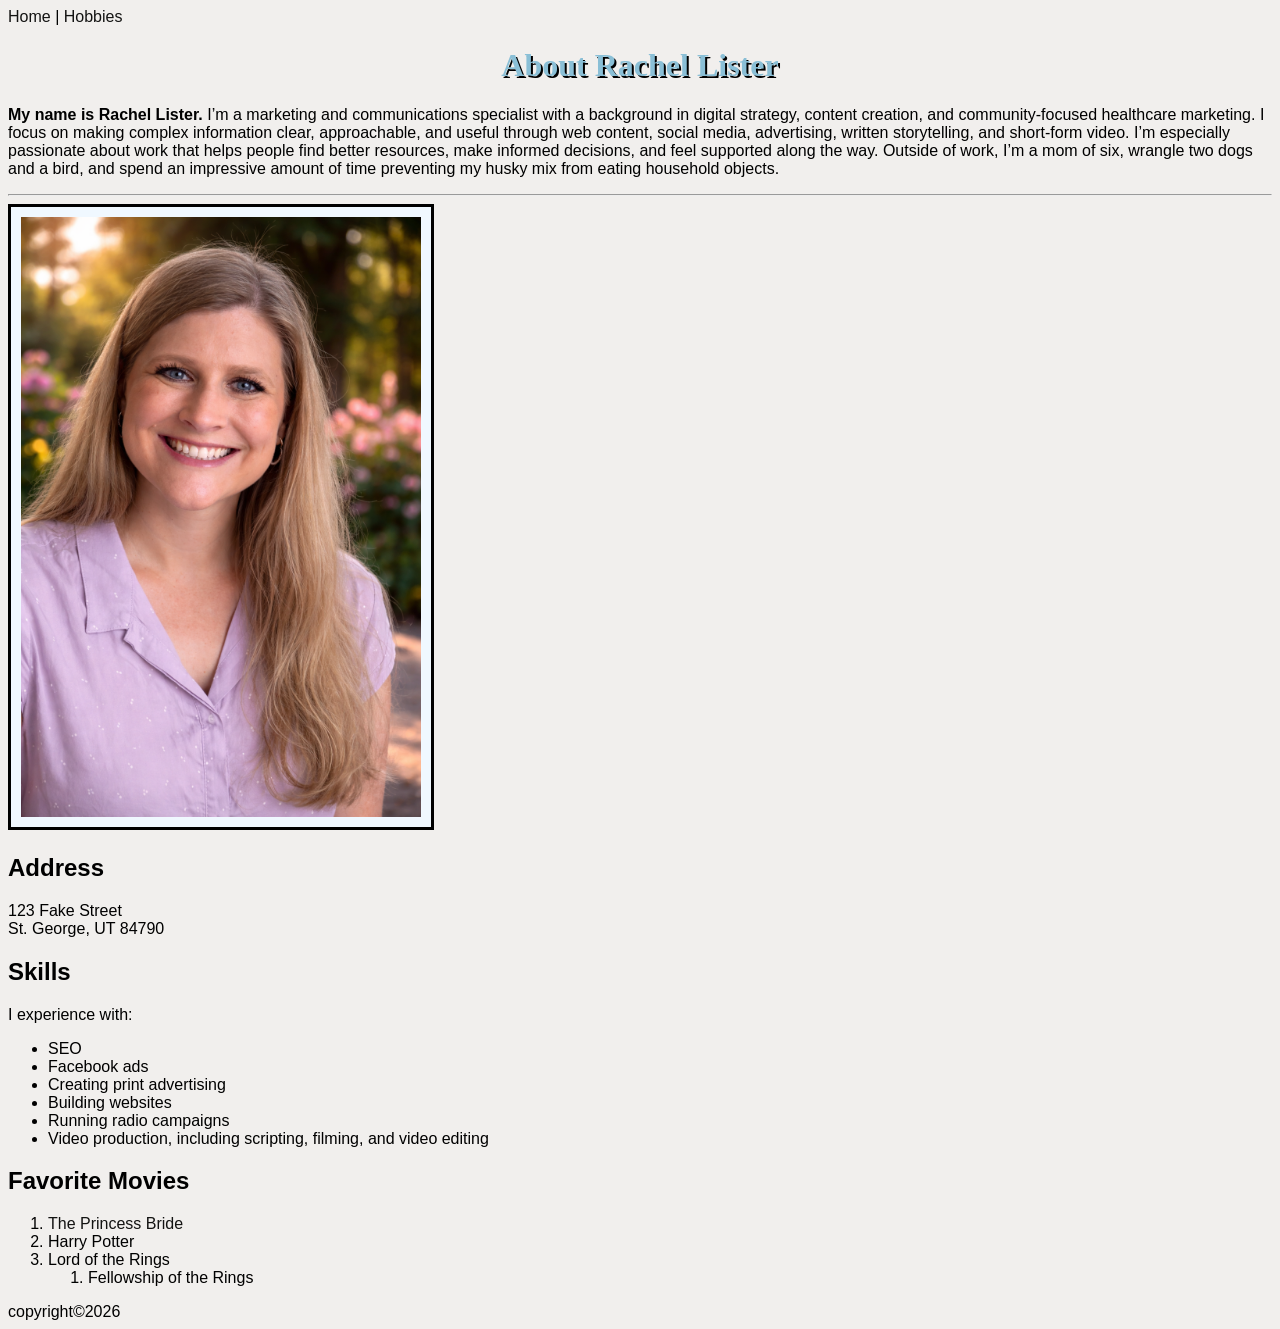
<file: index.html>
<!DOCTYPE html>
<html lang="en">
<head>
    <link rel="stylesheet" href="Styles.css">
    <meta charset="UTF-8">
    <meta name="viewport" content="width=device-width, initial-scale=1.0">
    <title>About Rachel Lister</title>
</head>
<body>
    <nav>
     <a href="index.html">Home</a> | <a href="Hobbies.html">Hobbies</a></nav>
<header><h1>About Rachel Lister</h1> </header> 

<main>
<p> <strong> My name is Rachel Lister. </strong>  I’m a marketing and communications specialist with a background in digital strategy, content creation, and community-focused healthcare marketing. I focus on making complex information clear, approachable, and useful through web content, social media, advertising, written storytelling, and short-form video. I’m especially passionate about work that helps people find better resources, make informed decisions, and feel supported along the way. Outside of work, I’m a mom of six, wrangle two dogs and a bird, and spend an impressive amount of time preventing my husky mix from eating household objects.</p>
<hr>
<img src="Images/rachel.PNG" alt="Rachel Lister" width="400">

<section>

    <h2>Address</h2>
    <p><div>123 Fake Street </div>
    St. George, UT 84790 <br>
    </p>
</section>

<section>

    <h2>Skills</h2>
    <p>I experience with: </p>
    <ul>
    <li>SEO</li>
    <li>Facebook ads</li>
    <li>Creating print advertising</li>
    <li>Building websites</li>
    <li>Running radio campaigns</li>
    <li>Video production, including scripting, filming, and video editing</li>
    </ul>
</section>

<section>

    <h2>Favorite Movies</h2>
    <ol>
    <li><a href="https://www.imdb.com/title/tt0093779/" target="_blank">The Princess Bride</a></li>
    <li>Harry Potter</li>
    <li>Lord of the Rings</li>
    <ol>
    <li>Fellowship of the Rings</li>

    </ul>
    </ol>
</section>

</main>

<footer>
    copyright&copy;2026
</footer>
</body>
</html>
</file>
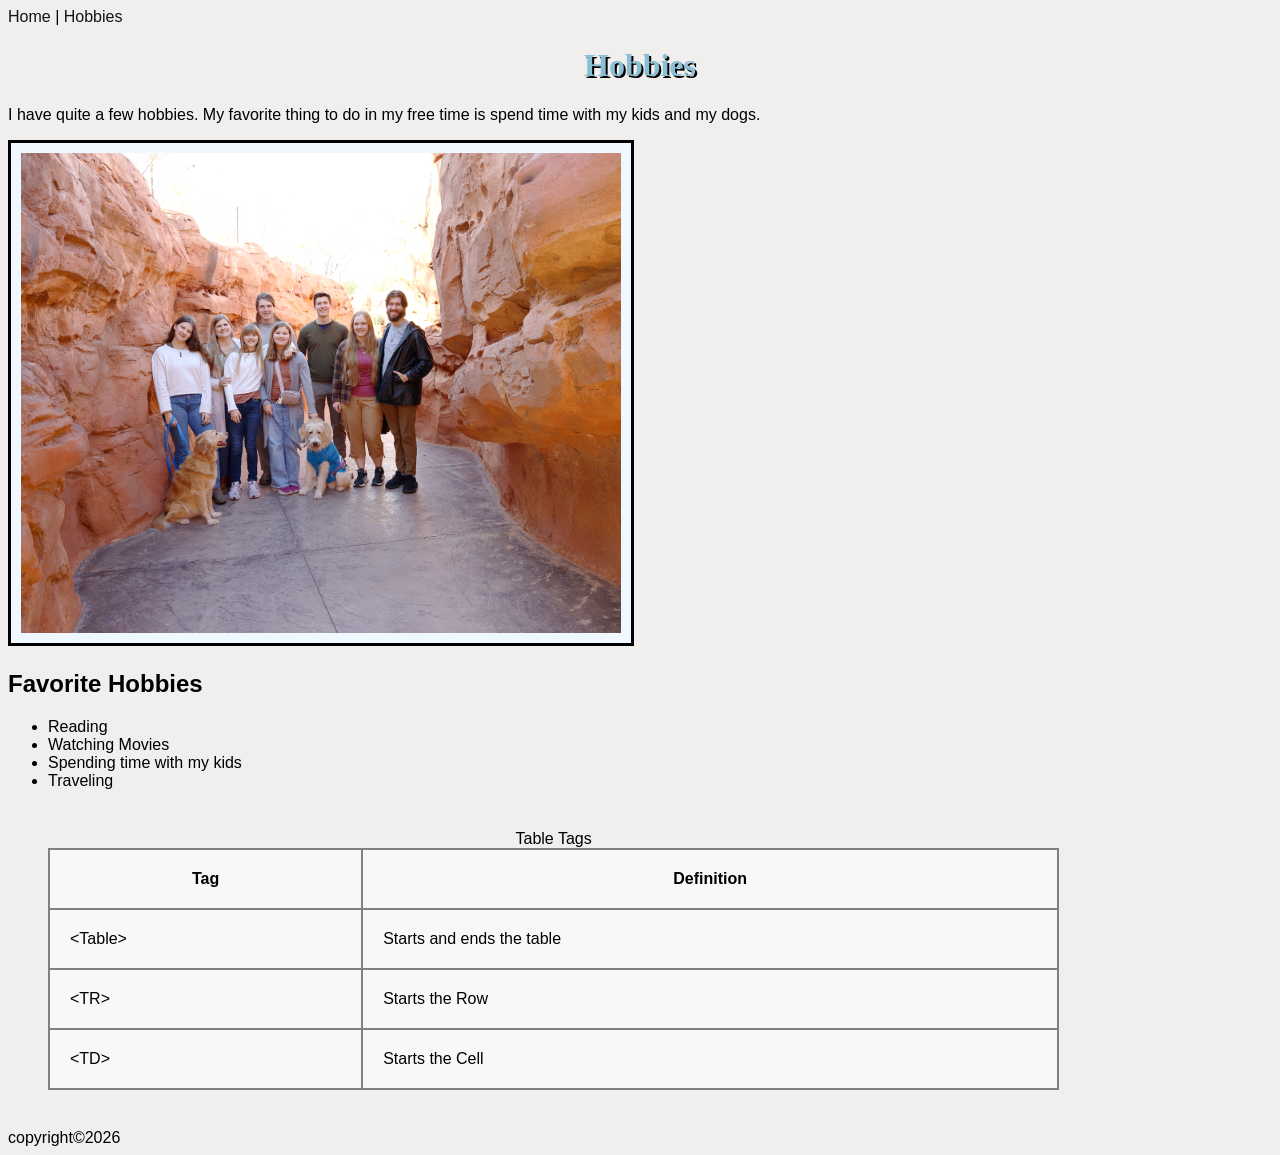
<file: Hobbies.html>
<!DOCTYPE html>
<html lang="en">
<head>
    <link rel="stylesheet" href="Styles.css">
    <meta charset="UTF-8">
    <meta name="viewport" content="width=device-width, initial-scale=1.0">
    <title>Rachel Lister: Hobbies</title>
</head>
<body>
   <nav><a href="index.html">Home</a> | <a href="Hobbies.html">Hobbies</a></nav> 

   <header>
<h1>Hobbies</h1></header>

<main>
    <p>I have quite a few hobbies. My favorite thing to do in my free time is spend time with my kids and my dogs.</p>
<img src="Images/Rachels Family.PNG" alt="Rachel's family picture" width="600">
<h2>Favorite Hobbies</h2>

    <ul>
<li>Reading</li>
<li>Watching Movies</li>
<li>Spending time with my kids</li>
<li>Traveling</li>

    </ul>
<table>
    <caption>Table Tags</caption>
    <tr>
    <th>    Tag</th> <th>Definition</th>

    </tr><td>&lt;Table&gt;</td><td>Starts and ends the table</td>
    <tr><td>&lt;TR&gt;</td><td>Starts the Row</td></tr>
    <tr><td>&lt;TD&gt;</td><td>Starts the Cell</td></tr>
    <tr>


    </tr>



    </tr>
</table></main>

<footer>
    copyright&copy;2026
</footer>

</body>
</html>
</file>
<file: Styles.css>
body{
    background-color:rgb(241, 239, 237) ;
    color: black;
    font-family: Verdana, Geneva, Tahoma, sans-serif;

}

h1{
    font-family: Georgia, 'Times New Roman', Times, serif;
    text-align: center;
    color: rgb(138, 191, 214);
    text-shadow: 2px 2px black;
}
IMG {
max-width: 50%;
border: 3px solid black; background-color: aliceblue;
padding: 10px 


}
a{
    color: rgb(19, 19, 18);
    text-decoration: none;
}
a:hover{
    color: cadetblue;
    text-decoration: underline;
}

table {
    width: 80%;
    background-color: rgb(248, 249, 247);
    margin: 40px;
    border-collapse: collapse;
      
}

th, td {
    border: 2px solid grey;
    padding: 20px;
tr: nth-child(even) {
    background-color: lightblue;
}
</file>
